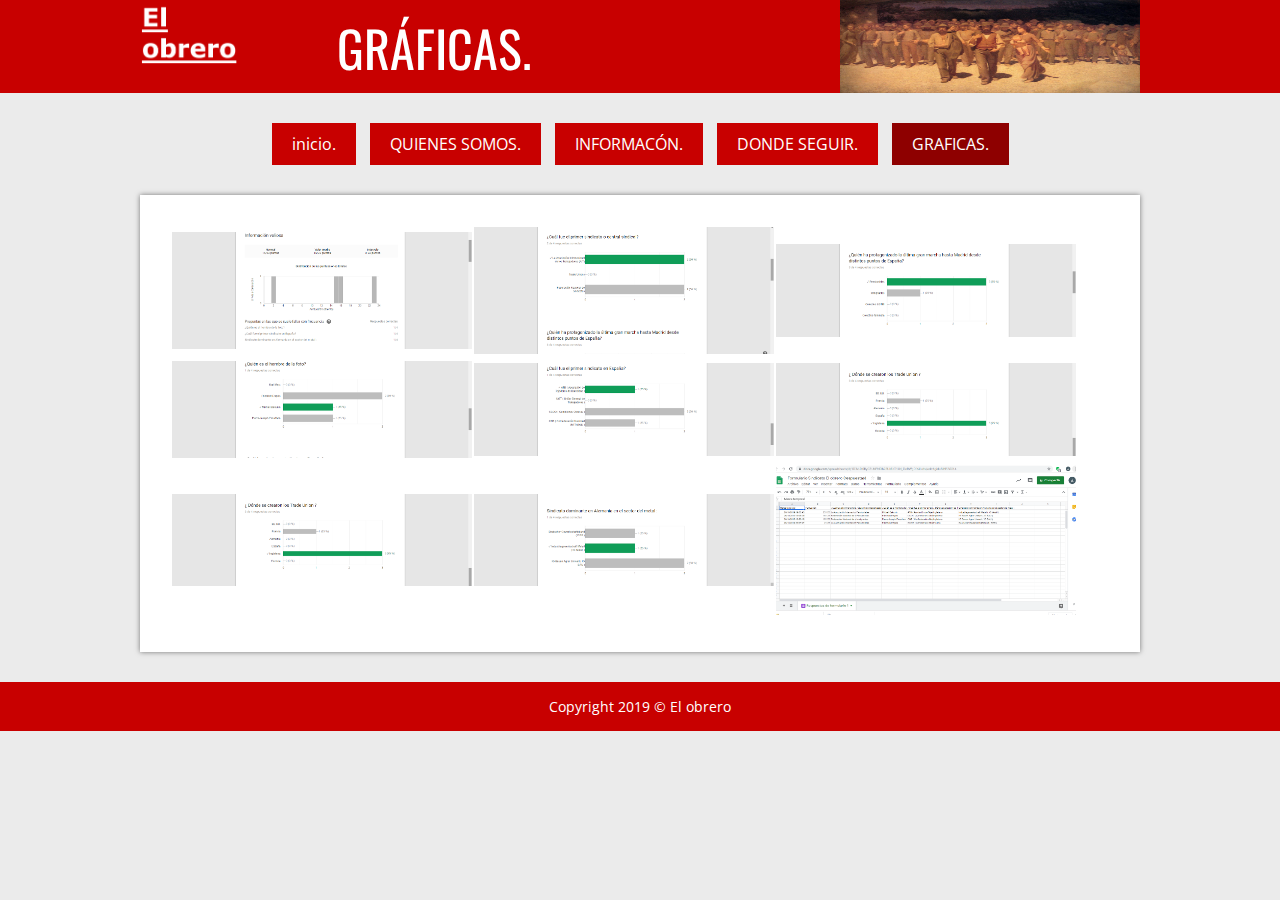
<file: graficas.html>
<!DOCTYPE html>

<html lang="en">
<head>
	<meta charset="UTF-8">
	<meta name="viewport" content="width=device-width, user-scalable=no,
	 initial-scale=1.0, maximum-scale=1.0, minimum-scale=1.0">
	<link href='https://fonts.googleapis.com/css?family=Open+Sans' rel='stylesheet' type='text/css'>
	<link href='https://fonts.googleapis.com/css?family=Oswald' rel='stylesheet' type='text/css'>
	<link rel="stylesheet" href="https://maxcdn.bootstrapcdn.com/font-awesome/4.5.0/css/font-awesome.min.css">
	<link rel="stylesheet" href="css/estilos.css">
	<link rel="stylesheet" href="css/lightbox.css">
	<script src="js/jquery.mim.js"></script>
	<script src="js/lightbox.js"></script>

	<link rel="shortcut icon" href="img/puños.jpg">
	<title>El obrero</title>
</head>
<body>
	<header>
		<div class="contenedor">
			<div class="logo izquierda">
				<p><a href="index.html"><img src="img/Logo.png"></a></p>
		</div>
		<div class="apartado izquierda">
				<h1>GRÁFICAS.</h1>
		</div>
			<div class="derecha">
				<div class="menu">
					<img src="img/obreros.jpg">
				</div>
			</div>
		</div>
	</header>

	<div class="contenedor">

		
			<section class="paginacion">
				<ul>
			
					<li>
						<a href="index.html">inicio.</a>
					</li>
				
					<li >
						<a href="somos.html">QUIENES SOMOS.</a>
					</li>
		
					<li>
						<a href="informacion.html">INFORMACÓN.</a>
					</li>
		
					<li>
						<a href="seguir.html">DONDE SEGUIR.</a>
					</li>
		
					<li class="active">
						GRAFICAS.
					</li>
		
		
				</ul>
			</section>

			
		<div class="post">
			<article>
				<table class="egt">
					
  					<tr>
					
  					 	<td>
  					  		<a href="img/grafica1.png" alt="GRÁFICA" data-lightbox="grafico">
								<img src="img/grafica1.png" width="300px">
							</a>
						</td>	
						
  					  	
					
  					  	<td>
  					  		<a href="img/grafica2.png" alt="GRÁFICA" data-lightbox="grafico">
  					  			<img src="img/grafica2.png" width="300px">
  					  		</a>
  					  	</td>
					
  					 	<td>
  					 		<a href="img/grafica3.png" alt="GRÁFICA" data-lightbox="grafico">
  					 			<img src="img/grafica3.png" width="300px">
  					    	</a>
  						</td>

					
  					</tr>
					
  					<tr>
					
  					 	<td>
  					  		<a href="img/grafica4.png" alt="GRÁFICA" data-lightbox="grafico">
								<img src="img/grafica4.png" width="300px">
							</a>
						</td>	
						
  					  	
					
  					  	<td>
  					  		<a href="img/grafica5.png" alt="GRÁFICA" data-lightbox="grafico">
  					  			<img src="img/grafica5.png" width="300px">
  					  		</a>
  					  	</td>
					
  					 	<td>
  					 		<a href="img/grafica6.png" alt="GRÁFICA" data-lightbox="grafico">
  					 			<img src="img/grafica6.png" width="300px">
  					    	</a>
  						</td>

					
  					</tr>
					
  					<tr>
					
  					 	<td>
  					  		<a href="img/grafica7.png" alt="GRÁFICA" data-lightbox="grafico">
								<img src="img/grafica7.png" width="300px">
							</a>
						</td>	
						
  					  	
					
  					  	<td>
  					  		<a href="img/grafica8.png" alt="GRÁFICA" data-lightbox="grafico">
  					  			<img src="img/grafica8.png" width="300px">
  					  		</a>
  					  	</td>
					
  					 	<td>
  					 		<a href="img/grafica9.png" alt="GRÁFICA" data-lightbox="grafico">
  					 			<img src="img/grafica9.png" width="300px">
  					    	</a>
  						</td>

					
  					</tr>

				</table>

			</article>
		</div>
		
		
	</div>

	<footer>
			<p class="copyright">Copyright 2019 © El obrero</p>
	</footer>
</body>
</html>
</file>
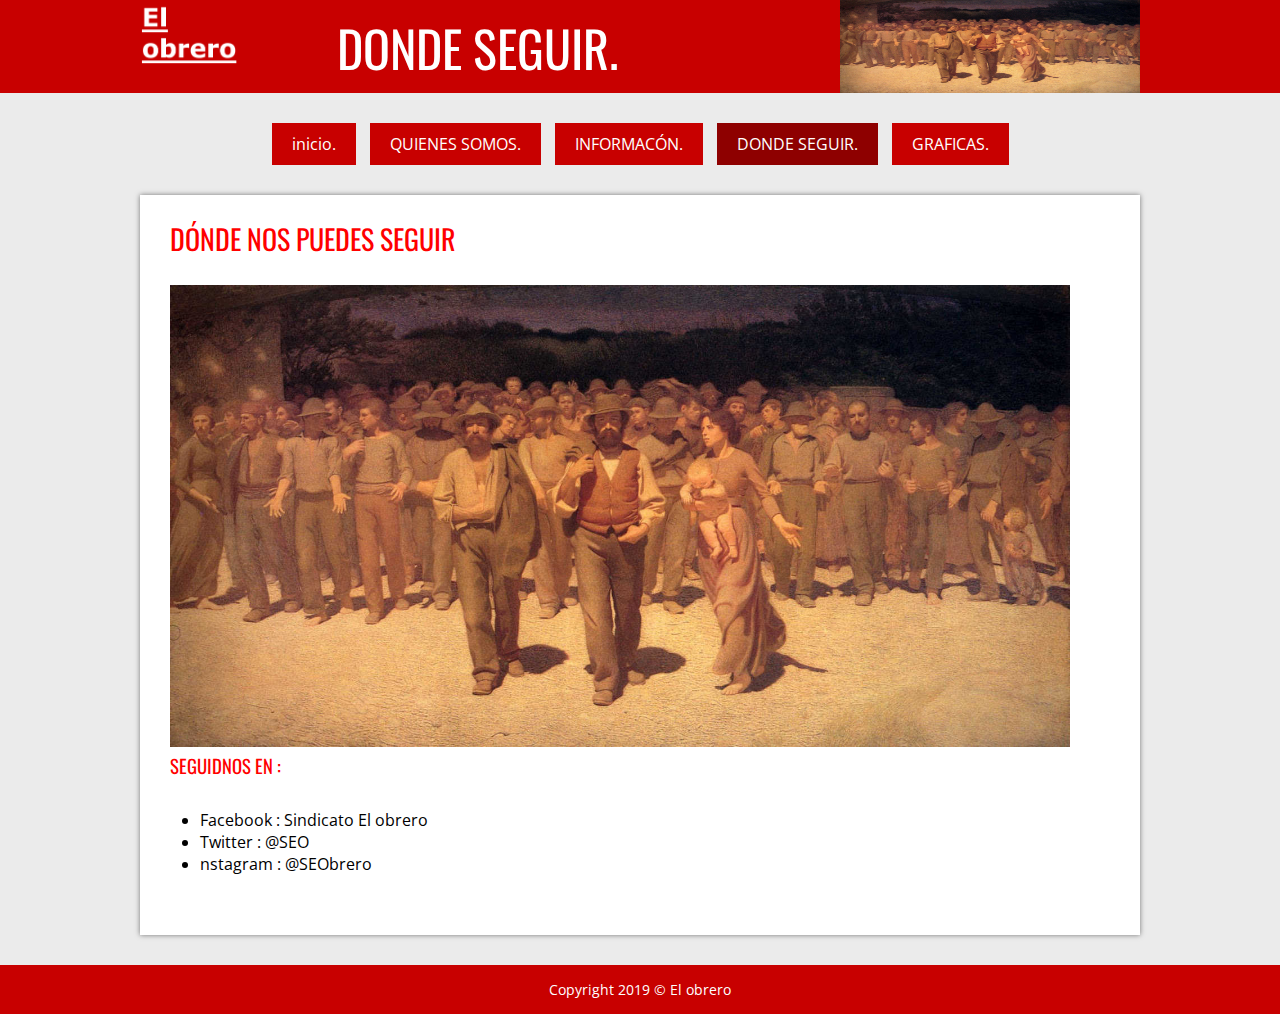
<file: seguir.html>
<!DOCTYPE html>

<html lang="en">
<head>
	<meta charset="UTF-8">
	<meta name="viewport" content="width=device-width, user-scalable=no,
	 initial-scale=1.0, maximum-scale=1.0, minimum-scale=1.0">
	<link href='https://fonts.googleapis.com/css?family=Open+Sans' rel='stylesheet' type='text/css'>
	<link href='https://fonts.googleapis.com/css?family=Oswald' rel='stylesheet' type='text/css'>
	<link rel="stylesheet" href="https://maxcdn.bootstrapcdn.com/font-awesome/4.5.0/css/font-awesome.min.css">
	<link rel="stylesheet" href="css/estilos.css">
	<link rel="stylesheet" href="css/lightbox.css">

	<link rel="shortcut icon" href="img/puños.jpg">
	<title>El obrero</title>
</head>
<body>
	<header>
		<div class="contenedor">
			<div class="logo izquierda">
				<p><a href="index.html"><img src="img/Logo.png"></a></p>
		</div>
		<div class="apartado izquierda">
				<h1>DONDE SEGUIR.</h1>
		</div>
			<div class="derecha">
				<div class="menu">
					<img src="img/obreros.jpg">
				</div>
			</div>
		</div>
	</header>

	<div class="contenedor">

		
			<section class="paginacion">
				<ul>
			
					<li>
						<a href="index.html">inicio.</a>
					</li>
				
					<li >
						<a href="somos.html">QUIENES SOMOS.</a>
					</li>
		
					<li>
						<a href="informacion.html">INFORMACÓN.</a>
					</li>
		
					<li class="active">
						DONDE SEGUIR.
					</li>
		
					<li>
						<a href="graficas.html">GRAFICAS.</a>
					</li>
		
		
				</ul>
			</section>

			
		<div class="post">
			<article>
				<H2 class= "titulo">DÓNDE NOS PUEDES SEGUIR</H2><br>
				<img src="img/obreros.jpg" width="900px">


				
				<h3>SEGUIDNOS EN :</h3>

				<ul>
					<li>Facebook : Sindicato El obrero</li>
					<li>Twitter : @SEO</li>
					<li>nstagram : @SEObrero</li>
				</ul>
			</article>
		</div>
		
		
	</div>

	<footer>
			<p class="copyright">Copyright 2019 © El obrero</p>
	</footer>
</body>
</html>
</file>
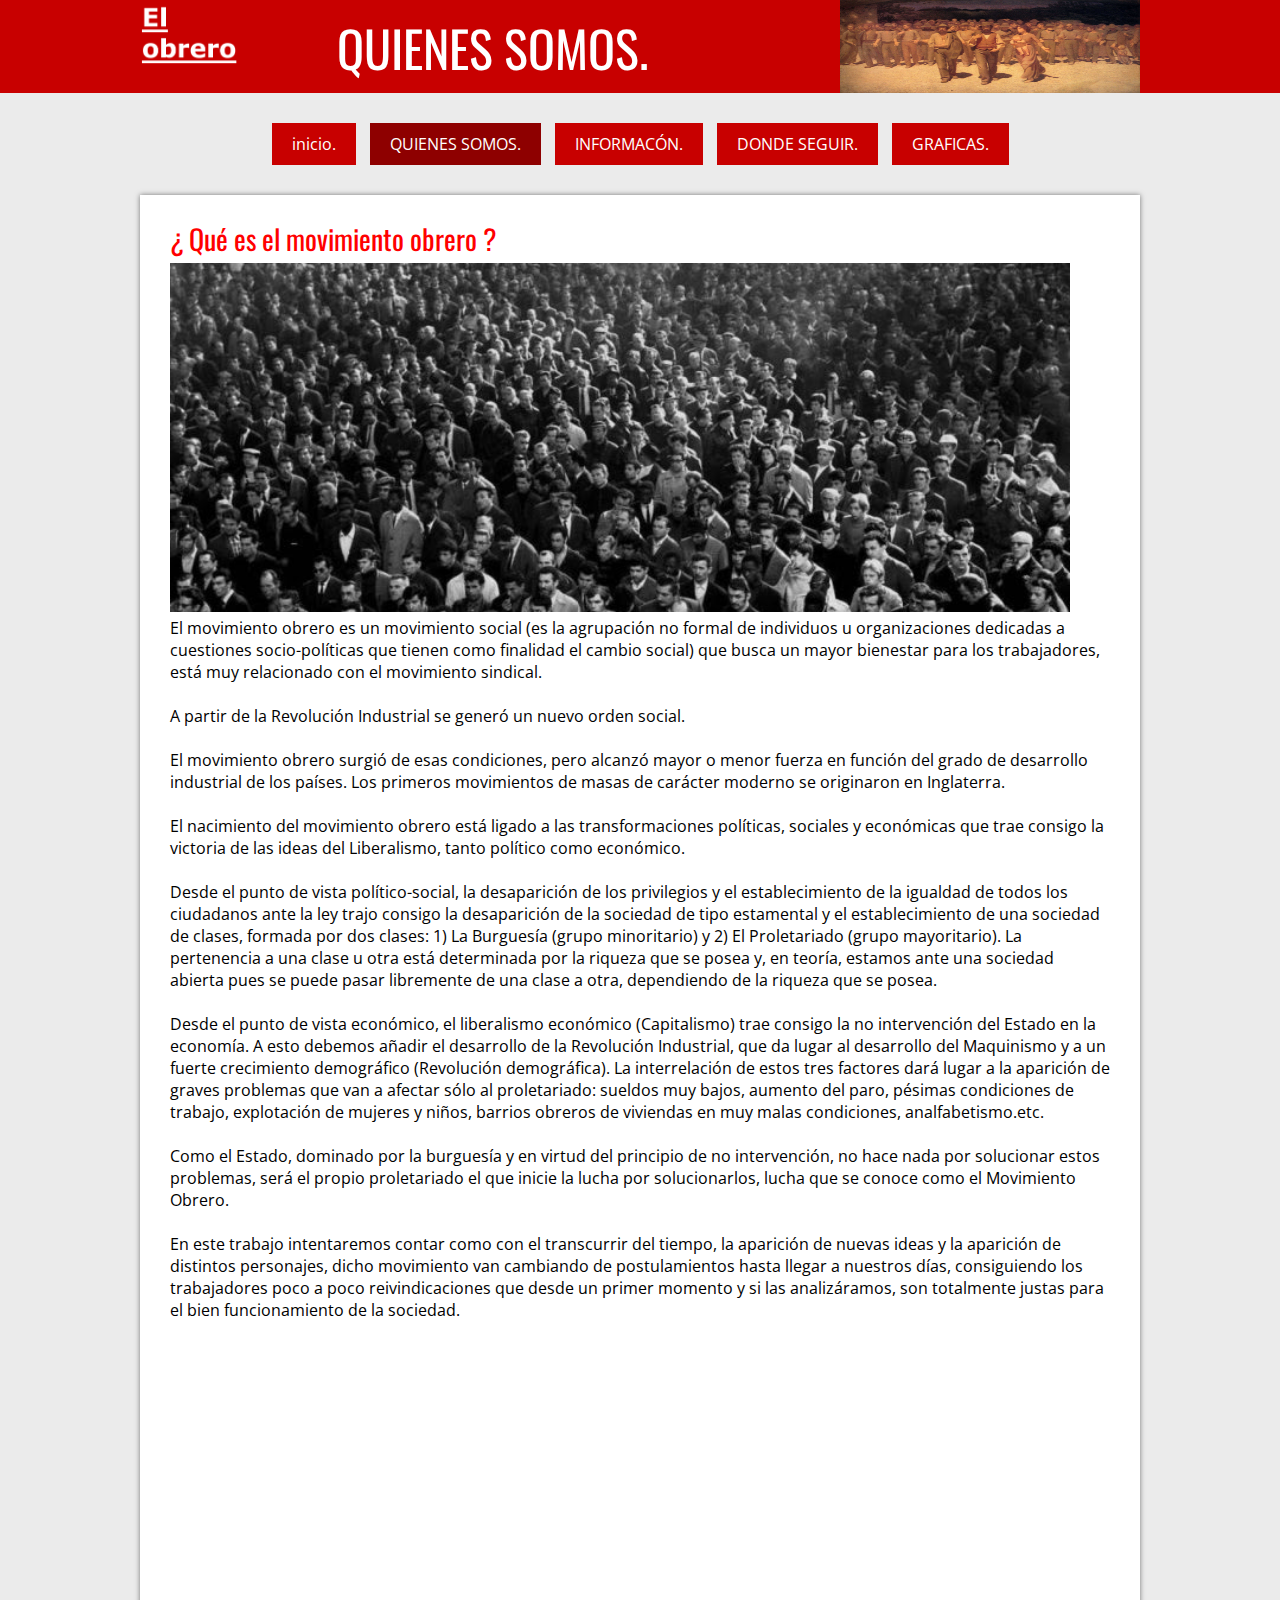
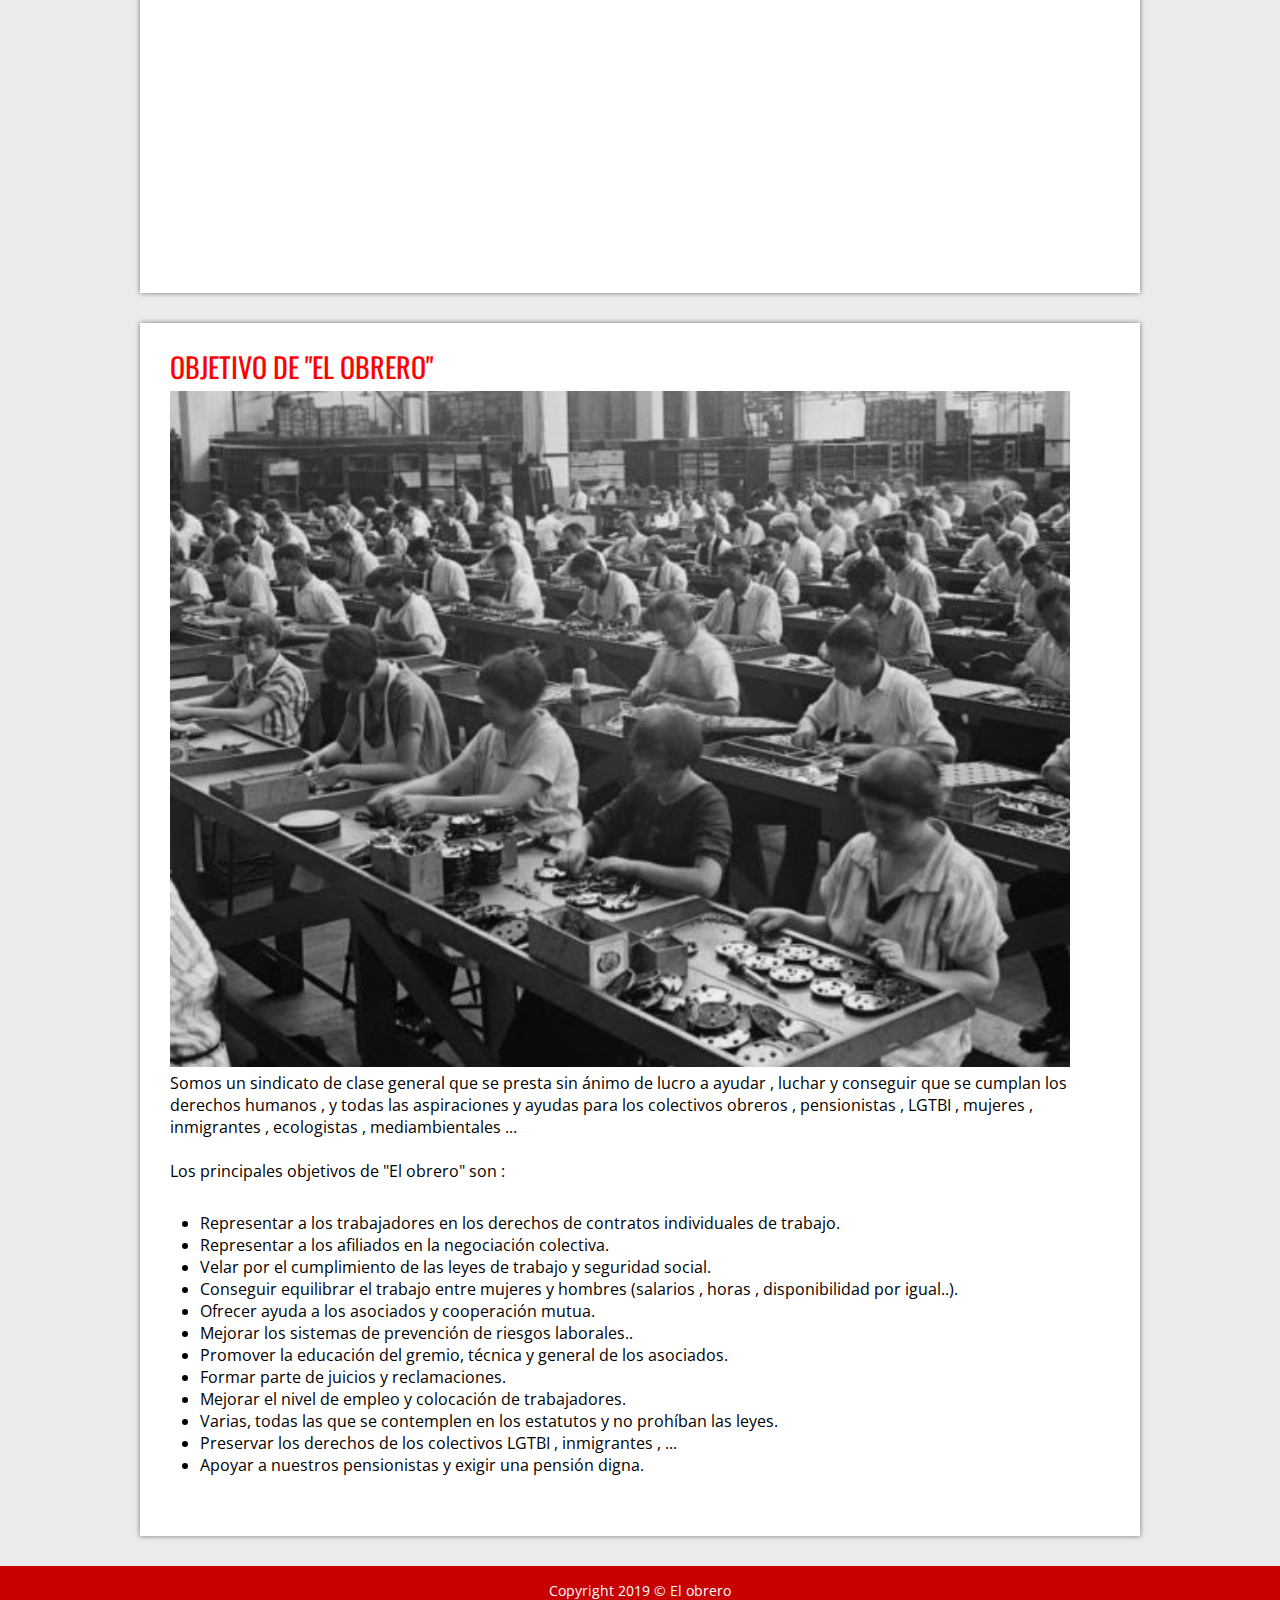
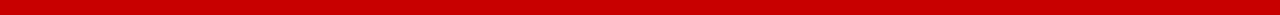
<file: somos.html>
<!DOCTYPE html>

<html lang="en">
<head>
	<meta charset="UTF-8">
	<meta name="viewport" content="width=device-width, user-scalable=no,
	 initial-scale=1.0, maximum-scale=1.0, minimum-scale=1.0">
	<link href='https://fonts.googleapis.com/css?family=Open+Sans' rel='stylesheet' type='text/css'>
	<link href='https://fonts.googleapis.com/css?family=Oswald' rel='stylesheet' type='text/css'>
	<link rel="stylesheet" href="https://maxcdn.bootstrapcdn.com/font-awesome/4.5.0/css/font-awesome.min.css">
	<link rel="stylesheet" href="css/estilos.css">
	<link rel="stylesheet" href="css/lightbox.css">


	<link rel="shortcut icon" href="img/puños.jpg">
	<title>El obrero</title>
</head>
<body>
	<header>
		<div class="contenedor">
			<div class="logo izquierda">
				<p><a href="index.html"><img src="img/Logo.png"></a></p>
		</div>
		<div class="apartado izquierda">
				<h1>QUIENES SOMOS.</h1>
		</div>
			<div class="derecha">
				<div class="menu">
					<img src="img/obreros.jpg">
				</div>
			</div>
		</div>
	</header>

	<div class="contenedor">

		
			<section class="paginacion">
				<ul>
			
					<li>
						<a href="index.html">inicio.</a>
					</li>
				
					<li class="active">
						QUIENES SOMOS.
					</li>
		
					<li>
						<a href="informacion.html">INFORMACÓN.</a>
					</li>
		
					<li>
						<a href="seguir.html">DONDE SEGUIR.</a>
					</li>
		
					<li>
						<a href="graficas.html">GRAFICAS.</a>
					</li>
		
					
		
				</ul>
			</section>

			
		<div class="post">
			<article>
				<h2 class= "titulo">¿ Qué es el movimiento obrero ?</h2>

				<img src="img/somos1.jpg" width="900px">


				<p>El movimiento obrero es un movimiento social (es la agrupación no formal de individuos u organizaciones dedicadas a cuestiones socio-políticas que tienen como finalidad el cambio social) que busca un mayor bienestar para los trabajadores, está muy relacionado con el movimiento sindical.</p><br>

				<p>A partir de la Revolución Industrial se generó un nuevo orden social.</p><br>

				<p>El movimiento obrero surgió de esas condiciones, pero alcanzó mayor o menor fuerza en función del grado de desarrollo industrial de los países. Los primeros movimientos de masas de carácter moderno se originaron en Inglaterra.</p><br>

				<p>El nacimiento del movimiento obrero está ligado a las transformaciones políticas, sociales y económicas que trae consigo la victoria de las ideas del Liberalismo, tanto político como económico.</p><br>

				<p>Desde el punto de vista político-social, la desaparición de los privilegios y el establecimiento de la igualdad de todos los ciudadanos ante la ley trajo consigo la desaparición de la sociedad de tipo estamental y el establecimiento de una sociedad de clases, formada por dos clases: 1) La Burguesía (grupo minoritario) y 2) El Proletariado (grupo mayoritario). La pertenencia a una clase u otra está determinada por la riqueza que se posea y, en teoría, estamos ante una sociedad abierta pues se puede pasar libremente de una clase a otra, dependiendo de la riqueza que se posea.</p><br>

				<p>Desde el punto de vista económico, el liberalismo económico (Capitalismo) trae consigo la no intervención del Estado en la economía. A esto debemos añadir el desarrollo de la Revolución Industrial, que da lugar al desarrollo del Maquinismo y a un fuerte crecimiento demográfico (Revolución demográfica). La interrelación de estos tres factores dará lugar a la aparición de graves problemas que van a afectar sólo al proletariado: sueldos muy bajos, aumento del paro, pésimas condiciones de trabajo, explotación de mujeres y niños, barrios obreros de viviendas en muy malas condiciones, analfabetismo.etc.</p><br>

				<p>Como el Estado, dominado por la burguesía y en virtud del principio de no intervención, no hace nada por solucionar estos problemas, será el propio proletariado el que inicie la lucha por solucionarlos, lucha que se conoce como el Movimiento Obrero.</p><br>

				<p>En este trabajo intentaremos contar como con el transcurrir del tiempo, la aparición de nuevas ideas y la aparición de distintos personajes, dicho movimiento van cambiando de postulamientos hasta llegar a nuestros días, consiguiendo los trabajadores poco a poco reivindicaciones que desde un primer momento y si las analizáramos, son totalmente justas para el bien funcionamiento de la sociedad.</p><br>

				<iframe width="900" height="515" src="https://www.youtube.com/embed/-vHX1DEdIW0" frameborder="0" allow="accelerometer; autoplay; encrypted-media; gyroscope; picture-in-picture" allowfullscreen></iframe>

			</article>
		</div>

		<div class="post">
			<article>
				<h2 class= "titulo">OBJETIVO DE  "EL OBRERO"</h2>

				<img src="img/somos2.jpg" width="900px">

				<p>Somos un sindicato de clase general que se presta sin ánimo de lucro a ayudar , luchar y conseguir que se cumplan los derechos humanos , y todas las aspiraciones y ayudas para los colectivos obreros , pensionistas , LGTBI , mujeres , inmigrantes , ecologistas , mediambientales ...</p><br>

				<p>Los principales objetivos de "El obrero" son :</p>

				<ul>
					<li>Representar a los trabajadores en los derechos de contratos individuales de trabajo.</li>
					<li>Representar a los afiliados en la negociación colectiva.</li>
					<li>Velar por el cumplimiento de las leyes de trabajo y seguridad social.</li>
					<li>Conseguir equilibrar el trabajo entre mujeres y hombres (salarios , horas , disponibilidad por igual..).</li>
					<li>Ofrecer ayuda a los asociados y cooperación mutua.</li>
					<li>Mejorar los sistemas de prevención de riesgos laborales..</li>
					<li>Promover la educación del gremio, técnica y general de los asociados.</li>
					<li>Formar parte de juicios y reclamaciones.</li>
					<li>Mejorar el nivel de empleo y colocación de trabajadores.</li>
					<li>Varias, todas las que se contemplen en los estatutos y no prohíban las leyes.</li>
					<li>Preservar los derechos de los colectivos LGTBI , inmigrantes , ...</li>
					<li>Apoyar a nuestros pensionistas y exigir una pensión digna.</li>
				</ul>

			</article>
		</div>
		
		
	</div>

	<footer>
			<p class="copyright">Copyright 2019 © El obrero</p>
	</footer>
</body>
</html>
</file>
<file: css/estilos.css>
* {
	margin: 0;
	padding: 0;
	-webkit-box-sizing: border-box;
	-moz-box-sizing: border-box;
	box-sizing: border-box;
}

body {
	font-size: 16px;
	font-family: 'Open Sans', sans-serif;
	background: #ebebeb;
}

h1, h2, h3, h4, h5, h6 {
	font-family: "Oswald", Arial, Sans-serif;
	font-weight: normal;
}

 h2, h3, h4, h5, h6 {
	color: #ff0000;
}

a {
	text-decoration: none;
	color: #5dbbd5;
}

a:hover {
	text-decoration: underline;
}

.contenedor {
	max-width: 1000px;
	width: 90%;
	margin: auto;
}

.izquierda {
	float: left;
}

.derecha {
	float: right;
}

/* --- Header ---*/

header {
	color:#FFF;
	margin-bottom: 30px;
	background: #C80000;
}

header .contenedor {
	overflow: hidden;
}

header .logo {
	 max-width: 300px;
	 background: #C80000;
}

header .logo:hover{
	 max-width: 300px;
	 background: #FF0000;
}

header .logo a {
	max-width: 300px;
	color: #fff;
	font-family: "Oswald", Arial, Sans-serif;
	font-size: 28px;
	line-height: 70px;
}

header .logo a img{
	height: 70px;
}

header .apartado{
	display: flex;
	text-align: center;
	justify-content: center;
	align-items: center;
	height: 93px;
	margin-left: 100px;
	font-size: 25px;
}

header .menu {
	width: 100%;
	display: flex;
	flex-wrap: wrap;
	text-align: center;
	justify-content: center;
}

header .menu ul {
	list-style: none;
}

header .menu  {
	/*line-height: 70px;*/
}

header .menu  img {
	color: #fff;
	display: flex;
	padding: ;
	font-weight: bold;
	height: 93px;
	width: 300px;
}

header .menu  a {
	background: #595959;
	align-items: center;
	color: #fff;
	display: flex;
	font-weight: bold;
	justify-content: center;
	text-align: center;
	margin-right: 15PX;
}

header .menu a i {
    margin-right: 5PX;
	display: flex;
	flex-wrap: wrap;
	text-align: center;
	justify-content: center;
	padding-right: 5PX;
	padding-left:  5PX;
}

header .menu a:hover {
	background: #5dbbd5;
	text-decoration: none;
}

header .menu ul li a .icono {
	margin-left: 15px;
}

/* --- Post --- */
.post {
	width: 100%;
	background: #fff;
	box-shadow: 0px 0px 5px rgba(0,0,0, .5);
	margin-bottom: 30px;
	padding: 30px;
}

.post article .faviv{
	color: #32ff00;
}

.post article .favir{
	color: #BB1F35;
}

.post article .titulo {
	font-family: "Oswald", Arial, Sans-serif;
	font-size: 28px;
	font-weight: normal;
	line-height: 28px;
	margin-bottom: 10px;
}

.post article .titulo a {
	color:#000;
}

.post article .fecha {
	color:#747474;
	font-size: 14px;
	margin-bottom: 20px;
}

.post article .thumb {
	margin-bottom: 20px;
}

.post article .thumbb {
	margin-bottom: 20px;
}

.post article .thumb img {
	vertical-align: top;
	width: 30%;
}

.post article .thumbb img {
	vertical-align: top;
	width: 100%;
}

.post article .extracto {
	font-size: 14px;
	line-height: 20px;
	margin-bottom: 20px;
}

.post article .continuar {
	color: #5dbbd5;
	font-weight: bold;
}

.post ul {
	padding: 30px;
}

.btn {
	padding: 15px;
	display: inline-block;
	margin: 15px 0;
	background: #C80000;
	color:#fff;
	font-size: 1em;
	font-family: Arial, sans-serif, helvetica;
	border-radius: 2px;
	border:none;
	cursor:pointer;
}

.btn:hover {
	text-decoration: none;
	background: #FF0000;
}

/* --- Footer --- */
footer {
	background: #C80000;
	color: #fff;
}

footer .copyright {
	text-align: center;
	font-size: 14px;
	padding: 15px 0;
}

/* --- Paginacion --- */

.paginacion {
	margin-bottom: 30px;
}

.paginacion ul {
	list-style: none;
	text-align: center;
}

.paginacion ul li {
	display: inline-block;
	margin:0 5px;
	color:#fff;
}

.paginacion ul li a {
	display: block;
	padding:10px 20px;
	background: #C80000;
	color:#fff;
}

.paginacion ul li a:hover {
	background: #ff0000;
	text-decoration: none;
}

.paginacion ul .active {
	background: #8E0000;
	padding:10px 20px;
}

.paginacion ul .disabled{
	background: #8E0000;
	padding:10px 20px;
	cursor: not-allowed;
}
</file>
